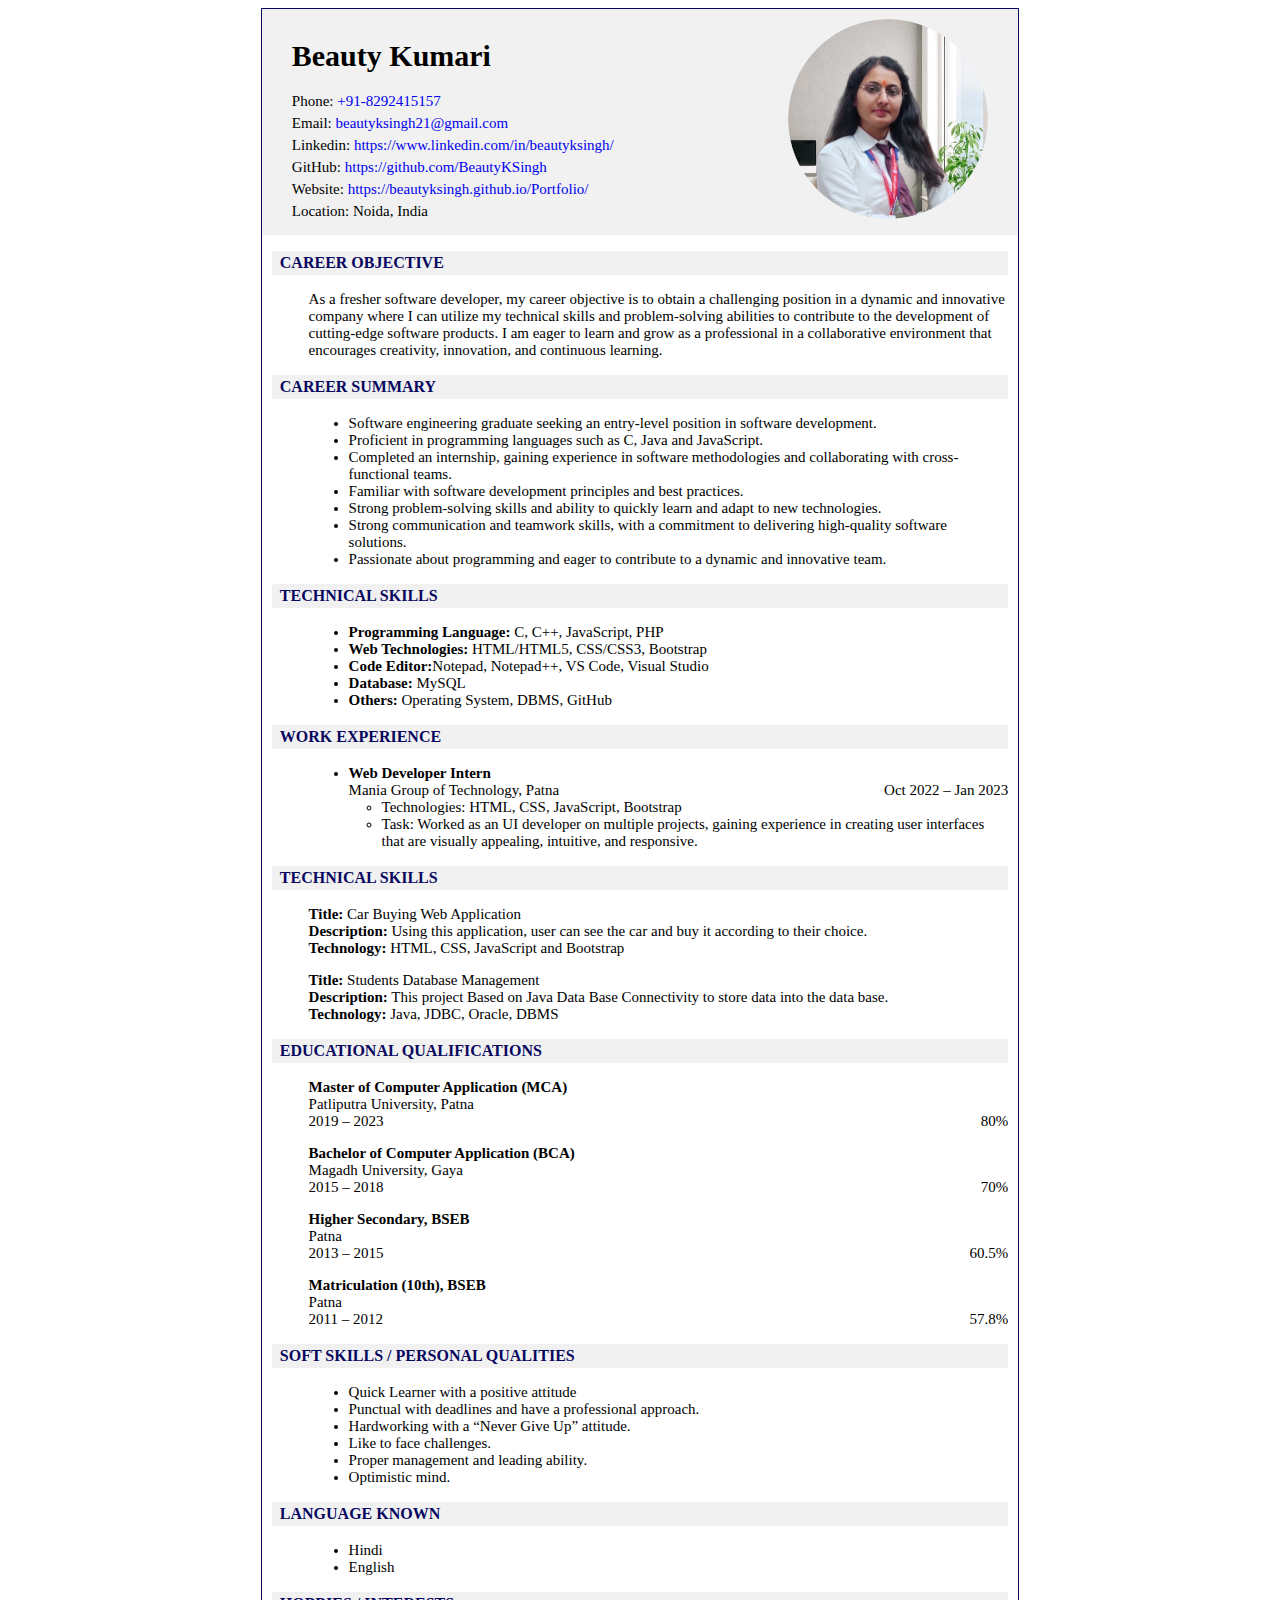
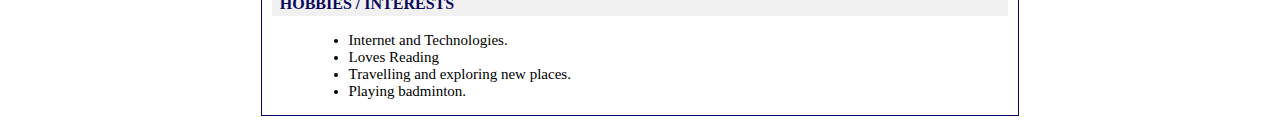
<file: index.html>
<html>

<head>
    <title>Resume</title>
    <link rel="stylesheet" href="mystyle.css">
</head>

<body>
    <div class="resume">
        <div class="contrainer">
            <div class="left">
                <h1>Beauty Kumari</h1>
                <span class="mb-5">Phone: <a href="tel:+91-8292415157" class="link">+91-8292415157 </a></span><br/>
                <span class="mb-5">Email: <a href="mailto:beautyksingh21@gmail.com" class="link">beautyksingh21@gmail.com </a></span><br/>
                <span class="mb-5">Linkedin: <a href="https://www.linkedin.com/in/beautyksingh/" class="link" target= "_blank">https://www.linkedin.com/in/beautyksingh/ </a></span><br/>
                <span class="mb-5">GitHub: <a href="https://github.com/BeautyKSingh" class="link"> https://github.com/BeautyKSingh</a></span><br/>
                <span class="mb-5">Website: <a href=" https://beautyksingh.github.io/Portfolio/ " class="link" style="word-break: break-all;"> https://beautyksingh.github.io/Portfolio/ </a>
                </span><br/>
                <span class="mb-5">Location: Noida, India </span><br/>
            </div>
            <div class="right"><img src="image.jpeg" class="img"></div>

        </div>
        <div class="obj">
            <div class="title_border">
                <p class="title">CAREER OBJECTIVE</p>
            </div>
            <p class="content">As a fresher software developer, my career objective
                is to obtain a challenging position in a dynamic and
                innovative company where I can utilize my technical
                skills and problem-solving abilities to contribute to
                the development of cutting-edge software products.
                I am eager to learn and grow as a professional in a
                collaborative environment that encourages
                creativity, innovation, and continuous learning.</p>
        </div>

        <div class="obj">
            <div class="title_border">
                <p class="title">CAREER SUMMARY </p>
            </div>
            <ul class="content">
                <li>Software engineering graduate seeking an entry-level position in software development. </li>
                <li>Proficient in programming languages such as C, Java and JavaScript. </li>
                <li>Completed an internship, gaining experience in software methodologies and collaborating with cross-
                    functional teams. </li>
                <li>Familiar with software development principles and best practices. </li>
                <li>Strong problem-solving skills and ability to quickly learn and adapt to new technologies. </li>
                <li>Strong communication and teamwork skills, with a commitment to delivering high-quality software
                    solutions. </li>
                <li>Passionate about programming and eager to contribute to a dynamic and innovative team. </li>

            </ul>

        </div>

        <div class="obj">
            <div class="title_border">
                <p class="title">TECHNICAL SKILLS</p>
            </div>
            <ul class="content">
                <li><span class="skills">Programming Language:</span> C, C++, JavaScript, PHP </li>
                <li><span class="skills">Web Technologies:</span> HTML/HTML5, CSS/CSS3, Bootstrap </li>
                <li><span class="skills">Code Editor:</span>Notepad, Notepad++, VS Code, Visual Studio </li>
                <li><span class="skills">Database:</span> MySQL </li>
                <li><span class="skills">Others:</span> Operating System, DBMS, GitHub </li>
            </ul>
        </div>
        <div class="obj">
            <div class="title_border">
                <p class="title">WORK EXPERIENCE </p>
            </div>
            <ul class="content">
                <li><span class="skills">Web Developer Intern </span">
                </li>
                Mania Group of Technology, Patna <span class="year">Oct 2022 – Jan 2023 </span>
                <li class="circle">Technologies: HTML, CSS, JavaScript, Bootstrap </li>
                <li class="circle">Task: Worked as an UI developer on multiple projects, gaining experience in creating
                    user interfaces that are visually appealing, intuitive, and responsive. </li>
            </ul>
        </div>



        <div class="obj">
            <div class="title_border">
                <p class="title">TECHNICAL SKILLS</p>
            </div>
            <div class="content">
                <span class="skills">Title:</span> Car Buying Web Application <br>
                <span class="skills">Description:</span> Using this application, user can see the car and buy it
                according to their choice.<br>
                <span class="skills">Technology: </span> HTML, CSS, JavaScript and Bootstrap <br>

            </div>

            <div class="content" style="margin-top: 15px;">
                <span class="skills">Title:</span> Students Database Management <br>
                <span class="skills">Description:</span> This project Based on Java Data Base Connectivity to store data
                into the data base. <br>
                <span class="skills">Technology: </span> Java, JDBC, Oracle, DBMS <br>

            </div>

        </div>


        <div class="obj">
            <div class="title_border">
                <p class="title">EDUCATIONAL QUALIFICATIONS</p>
            </div>
            <div class="content">
                <span class="skills">Master of Computer Application (MCA) </span> <br>
                <span>Patliputra University, Patna </span><br>
                <span>2019 – 2023<span class="year">80% </span></span>

            </div>

            <div class="content" style="margin-top: 15px;">
                <span class="skills">Bachelor of Computer Application (BCA) </span> <br>
                <span>Magadh University, Gaya </span><br>
                <span>2015 – 2018<span class="year">70% </span></span>

            </div>

            <div class="content" style="margin-top: 15px;">
                <span class="skills">Higher Secondary, BSEB </span> <br>
                <span>Patna </span><br>
                <span>2013 – 2015<span class="year">60.5% </span></span>

            </div>
            <div class="content" style="margin-top: 15px;">
                <span class="skills">Matriculation (10th), BSEB </span> <br>
                <span>Patna </span><br>
                <span>2011 – 2012<span class="year">57.8% </span></span>

            </div>

        </div>


        <div class="obj">
            <div class="title_border">
                <p class="title">SOFT SKILLS / PERSONAL QUALITIES </p>
            </div>
            <ul class="content">
                <li>Quick Learner with a positive attitude</li>
                <li>Punctual with deadlines and have a professional approach. </li>
                <li>Hardworking with a “Never Give Up” attitude. </li>
                <li>Like to face challenges. </li>
                <li>Proper management and leading ability. </li>
                <li>Optimistic mind. </li>
            </ul>

        </div>

        <div class="obj">
            <div class="title_border">
                <p class="title">LANGUAGE KNOWN </p>
            </div>
            <ul class="content">
                <li>Hindi</li>
                <li>English</li>
            </ul>
        </div>


        <div class="obj">
            <div class="title_border">
                <p class="title">HOBBIES / INTERESTS </p>
            </div>
            <ul class="content">
                <li>Internet and Technologies. </li>
                <li>Loves Reading </li>
                <li>Travelling and exploring new places. </li>
                <li>Playing badminton. </li>
            </ul>
        </div>

    </div>

</body>

</html>
</file>
<file: mystyle.css>
.resume {
    margin: 0 20% 0 20%;
    border: 1px solid #07075f;
}

.contrainer {
    display: flex;
    align-items: stretch;
    background-color: #f1f1f1;
    padding-bottom: 10px;
    justify-content: space-between;

}

.right {
    margin-top: 10px;
    margin-right: 30px;
    flex: 1;


    font-size: 15px;
}

.left {
    margin-top: 10px;
    margin-left: 30px;
    flex: 1;

    font-size: 15px;
}

.img {
    height: 200px;
    width: 200px;
    border-radius: 50%;
    float: right;
}

.title {
    font-weight: 600;
    color: #07075f;
    font-size: 16px;
    margin-left: 5px;
    padding: 3px;

}

.obj {

    margin-left: 10px;
    margin-right: 10px;
    margin-top: 10px;
    /* padding: 0 20px 0 20px; */

}

.content {
    font-size: 15px;
    margin-left: 5%;
}

.title_border {
    background-color: #f1f1f1;
    width: 100%;

}

.skills {
    font-weight: 600;
}

.year {
    float: right;
}

.circle {
    list-style-type: circle;
    margin-left: 5%;
}

.link {
    text-decoration: none;
}

.mb-5 {
    margin-bottom: 5px;
    display: inline-block;
    word-break: break-all
}

@media screen and (max-width: 600px) {
    .resume {
        margin: 0 2% 0 2%;
        width: 95%;
        height: auto;
        background-color: #f1f1f2;
    }

    .contrainer {
        flex-direction: column;

    }

    .content {
        font-size: 18px;
    }

    .title {

        font-size: 20px;
        
    }
    .title_border {
        background-color: rgb(100, 119, 124);
    
    
    }

}
</file>
